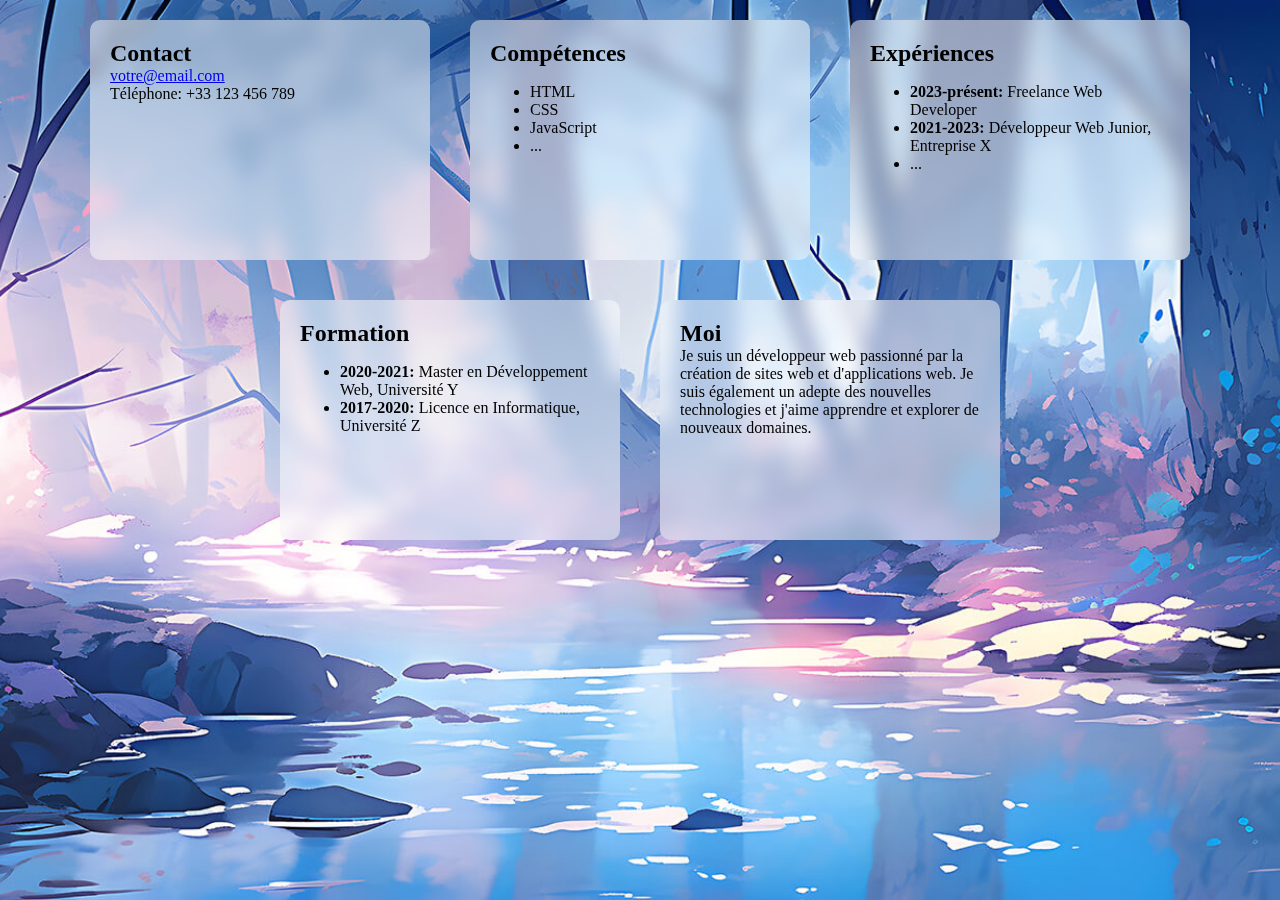
<file: index.html>
<!DOCTYPE html>
<html lang="fr">
  <head>
    <meta charset="UTF-8" />
    <meta name="viewport" content="width=device-width, initial-scale=1.0" />
    <title>CV/Portfolio</title>
    <link rel="stylesheet" href="style.css" />
  </head>
  <body>
    <div class="background"></div>
    <header>
    </header>
    <main>
      <div class="tile" id="contact">
        <h2>Contact</h2>
        <p>
          <a href="mailto:votre@email.com">votre@email.com</a>
        </p>
        <p>Téléphone: +33 123 456 789</p>
      </div>

      <div class="tile" id="competences">
        <h2>Compétences</h2>
        <ul>
          <li>HTML</li>
          <li>CSS</li>
          <li>JavaScript</li>
          <li>...</li>
        </ul>
      </div>

      <div class="tile" id="experiences">
        <h2>Expériences</h2>
        <ul>
          <li><strong>2023-présent:</strong> Freelance Web Developer</li>
          <li>
            <strong>2021-2023:</strong> Développeur Web Junior, Entreprise X
          </li>
          <li>...</li>
        </ul>
      </div>

      <div class="tile" id="formation">
        <h2>Formation</h2>
        <ul>
          <li>
            <strong>2020-2021:</strong> Master en Développement Web, Université
            Y
          </li>
          <li>
            <strong>2017-2020:</strong> Licence en Informatique, Université Z
          </li>
        </ul>
      </div>

      <div class="tile" id="moi">
        <h2>Moi</h2>
        <p>
          Je suis un développeur web passionné par la création de sites web et
          d'applications web. Je suis également un adepte des nouvelles
          technologies et j'aime apprendre et explorer de nouveaux domaines.
        </p>
      </div>
    </main>
    <script src="script.js"></script>
  </body>
</html>
</file>
<file: style.css>
body, html {
  margin: 0;
  padding: 0;
  height: 100%;
  overflow-x: hidden;
}

.background {
  position: fixed;
  top: 0;
  left: 0;
  width: 100%;
  height: 100%;
  background-image: url('test.jpg'); /* Remplacez 'lac.jpg' par le chemin de votre image */
  background-size: cover;
  background-position: center;
  z-index: -1; /* Placez-le en dessous de tout le contenu */
}

main {
  display: flex;
  flex-wrap: wrap;
  justify-content: center; /* Centrer les tuiles horizontalement */
}

/*.tile {
  flex: 1 1 300px; 
  max-width: 300px; 
  margin: 20px; 
  padding: 20px; 
  background-color: rgba(255, 255, 255, 0.1); 
  backdrop-filter: blur(10px); 
  border-radius: 10px; 
}*/

.tile {
  position: relative;
  width: 300px;
  height: 200px;
  background-color: rgba(255, 255, 255, 0.5); /* Couleur de fond transparente */
  backdrop-filter: blur(10px); /* Flou pour un effet de transparence */
  border-radius: 10px; /* Pour arrondir les coins */
  margin: 20px; /* Marge entre les tuiles */
  padding: 20px; /* Espacement à l'intérieur des tuiles */
  transition: all 0.3s ease; /* Transition fluide pour l'animation */
}

/* Style pour la tuile agrandie */
.tile.expanded {
  position: absolute;
  top: 0;
  left: 0;
  width: calc(100% - 40px); /* Largeur de la tuile agrandie moins les marges */
  height: calc(100% - 40px); /* Hauteur de la tuile agrandie moins les marges */
  z-index: 1;
  border-radius: 0; /* Supprime le coin arrondi */
  box-shadow: 0px 10px 20px rgba(0, 0, 0, 0.3); /* Ajoute une ombre douce */
}

/* Contenu de la tuile agrandie */
.tile.expanded h2,
.tile.expanded p {
  opacity: 0; /* Masque le contenu de la tuile originale */
}

/* Animation pour la fermeture */
.tile:not(.expanded) {
  transform: scale(1); /* Échelle normale */
  opacity: 1; /* Réinitialise l'opacité */
}

/* Contenu de la tuile */
.tile h2,
.tile p {
  margin: 0; /* Réinitialise les marges */
}


.tile:hover {
  animation: shadowGrow 0.3s forwards; /* Applique l'animation lorsque la souris survole la tuile */
}

@keyframes shadowGrow {
  from {
      box-shadow: 0px 0px 0px rgba(0, 0, 0, 0); /* Ombre initiale */
  }
  to {
      box-shadow: 0px 10px 20px rgba(0, 0, 0, 0.3); /* Ombre finale */
  }
}

.tile h2 {
  margin-top: 0;
}

.tile p {
  margin-bottom: 0;
}


@keyframes ripple {
  0% {
      transform: scale(1);
      opacity: 0.7;
  }
  100% {
      transform: scale(2);
      opacity: 0;
  }
}

.ripple {
  position: fixed;
  width: 0;
  height: 0;
  border: 3px solid rgba(255, 255, 255, 0.7); /* Couleur et transparence de l'ondulation */
  border-radius: 50%; /* Rendre l'ondulation ronde */
  pointer-events: none; /* Ignorer les événements de clic sur l'ondulation */
  transform: translate(-50%, -50%); /* Déplacer le centre de l'ondulation au point de clic */
  animation: rippleEffect 2s ease; /* Animation de l'ondulation */
}

@keyframes rippleEffect {
  0% {
      width: 0;
      height: 0;
      opacity: 0.7; /* Début de l'opacité */
  }
  100% {
      width: 200px; /* Taille maximale de l'ondulation */
      height: 200px; /* Taille maximale de l'ondulation */
      opacity: 0; /* Disparition de l'ondulation */
  }
}
</file>
